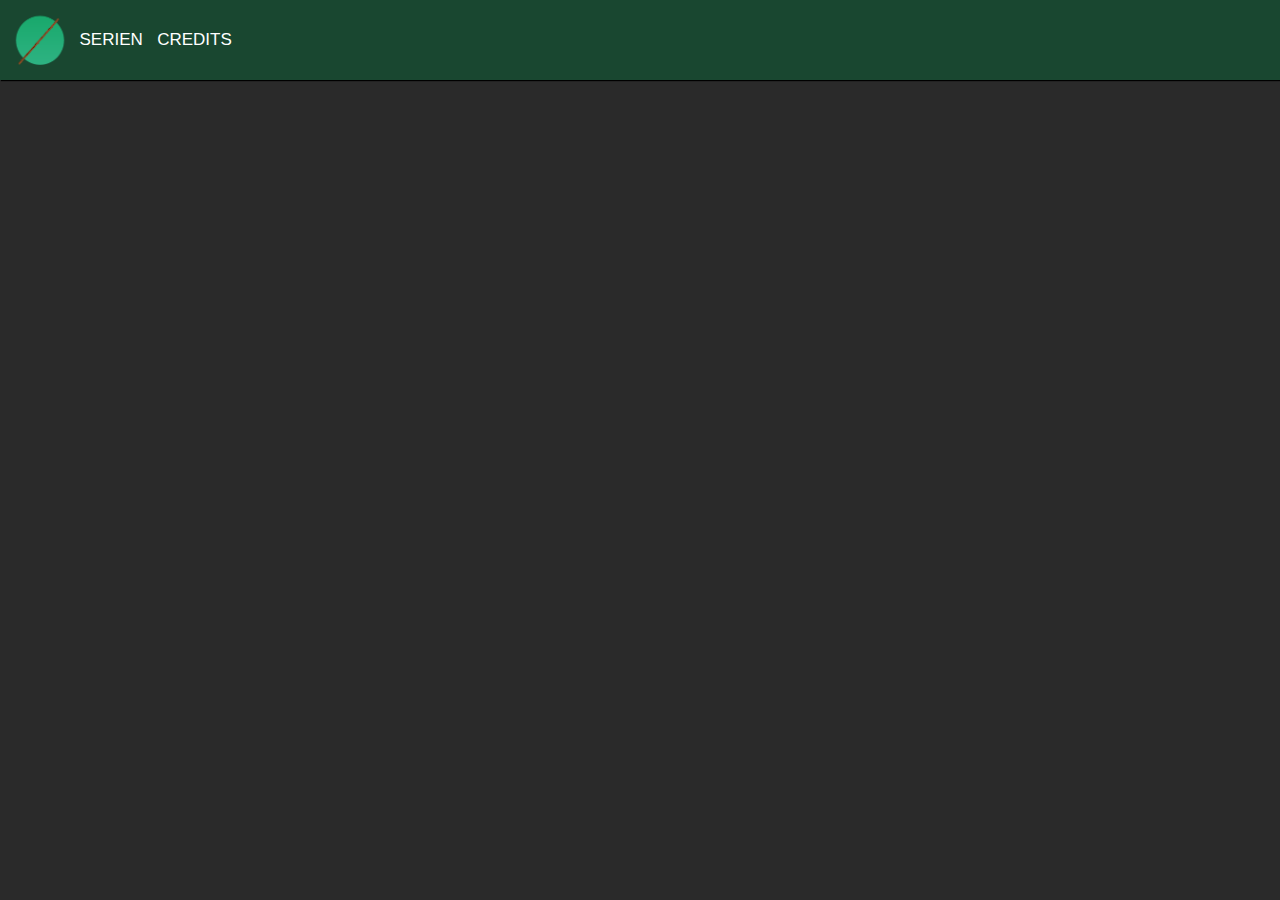
<file: index.html>
<!DOCTYPE html>
<html>
<head>
<link rel="stylesheet" href="index.css">
<title>Stickflix</title>
</head>
<body>
    <nav class="navigation-bar">
        <img class="logo" src="logo.png">
        <ul>
            <li><a href="#">Serien</a></li>
            <li><a href="#">Credits</a></li>
        </ul>
    </nav>

    <section></section>
  </body>
</html>
</file>
<file: index.css>
*{
  padding: 0;
  margin: 0;
  text-decoration: none;
  list-style: none;
  box-sizing: border-box;
}

html {
  width: 100%;
  height: 100%;
}

body{
  font-family: 'Trebuchet MS', 'Lucida Sans Unicode', 'Lucida Grande', 'Lucida Sans', Arial, sans-serif;
  background-color: #2a2a2a;
}

.navigation-bar {
  width: 100%;  
  height: 80px; 
  background-color: #194730; 
  box-shadow: 1px 1px 1px black;
}

.logo {
  display: inline-block;
  vertical-align: top;
  width: 60px;
  height: 60px;
  margin-left: 10px;
  margin-top: 5px;    
}

.navigation-bar > a {
  display: inline-block;
  vertical-align: top;
  margin-right: 20px;
  height: 80px;        
  line-height: 80px;    
}

nav ul{
  display: inline-block;
  margin-right: 20px;
}

nav ul li{
  display: inline-block;
  line-height: 80px;
  margin: 0 5px;
   
}

nav ul li a, nav ul li p{
  color: white;
  font-size: 17px;
  /* padding: 7px 13px; */
  border-radius: 3px;
  text-transform: uppercase;
}

a.active.highlight-hover, a.highlight-hover:hover{
  background:#055940;
  transition: .05s;
  border-width: 1px;
}

div.bordered {
  border: 1px solid grey;
  border-radius: 5px;
}

.float-right {
  float: right;
}

#check{
  display: none;
}

.center-box-wrapper {
  height: 100%;
  width: 100%;
  display: flex;
  justify-content: center;
  align-items: center;
}

.center-box {
  margin-top: 50;
  padding: 5%;
  text-align: center;
}

.center-box h1, .center-box p {
  color: white;
}

.center-box a {
  color: grey;
}

.center-box input {
  color: black;
}

.flix_submit {
  padding: 0.5em 1em;
}

.rounded {
  border-radius: 5px;
}

.error {
  color: red !important;
}

.error-page {
  width: 100%;
  height: 100%;
  text-align: center;
  margin: 100px auto;
}

.error-page > h1 {
  color: white;
}

.error-page > h2 {
  color: #cccccc;
}

@media (max-width: 952px){
  label.logo{
    font-size: 30px;
    padding-left: 50px;
  }

  nav ul li a{
    font-size: 16px;
  }
}

@media (max-width: 858px){
  .checkbtn{
    display: block;
  }

  a:hover,a.active{
    background: none;
    color: #0082e6;
  }

  #check:checked ~ ul{
    left: 0;
  }
}

section{
  background-size: cover;
  height: calc(100vh - 80px);
}

.row {
  display:flex;
  padding: 0 4px;
  align-content: center;
  margin-top: 1%
}

.column {
  position: relative;
  max-width: 50%;
  width: 50%;
  padding: 0 4px;
}

.column img {
  border: 1px solid rgba(0, 255, 76, 0.212);
  margin-top: 8px;
  vertical-align: middle;
  width: 100%;
  box-shadow: 1px 1px 1px black;
}

.column img:hover{
  box-shadow: 0px 0px 5px white;
}
</file>
